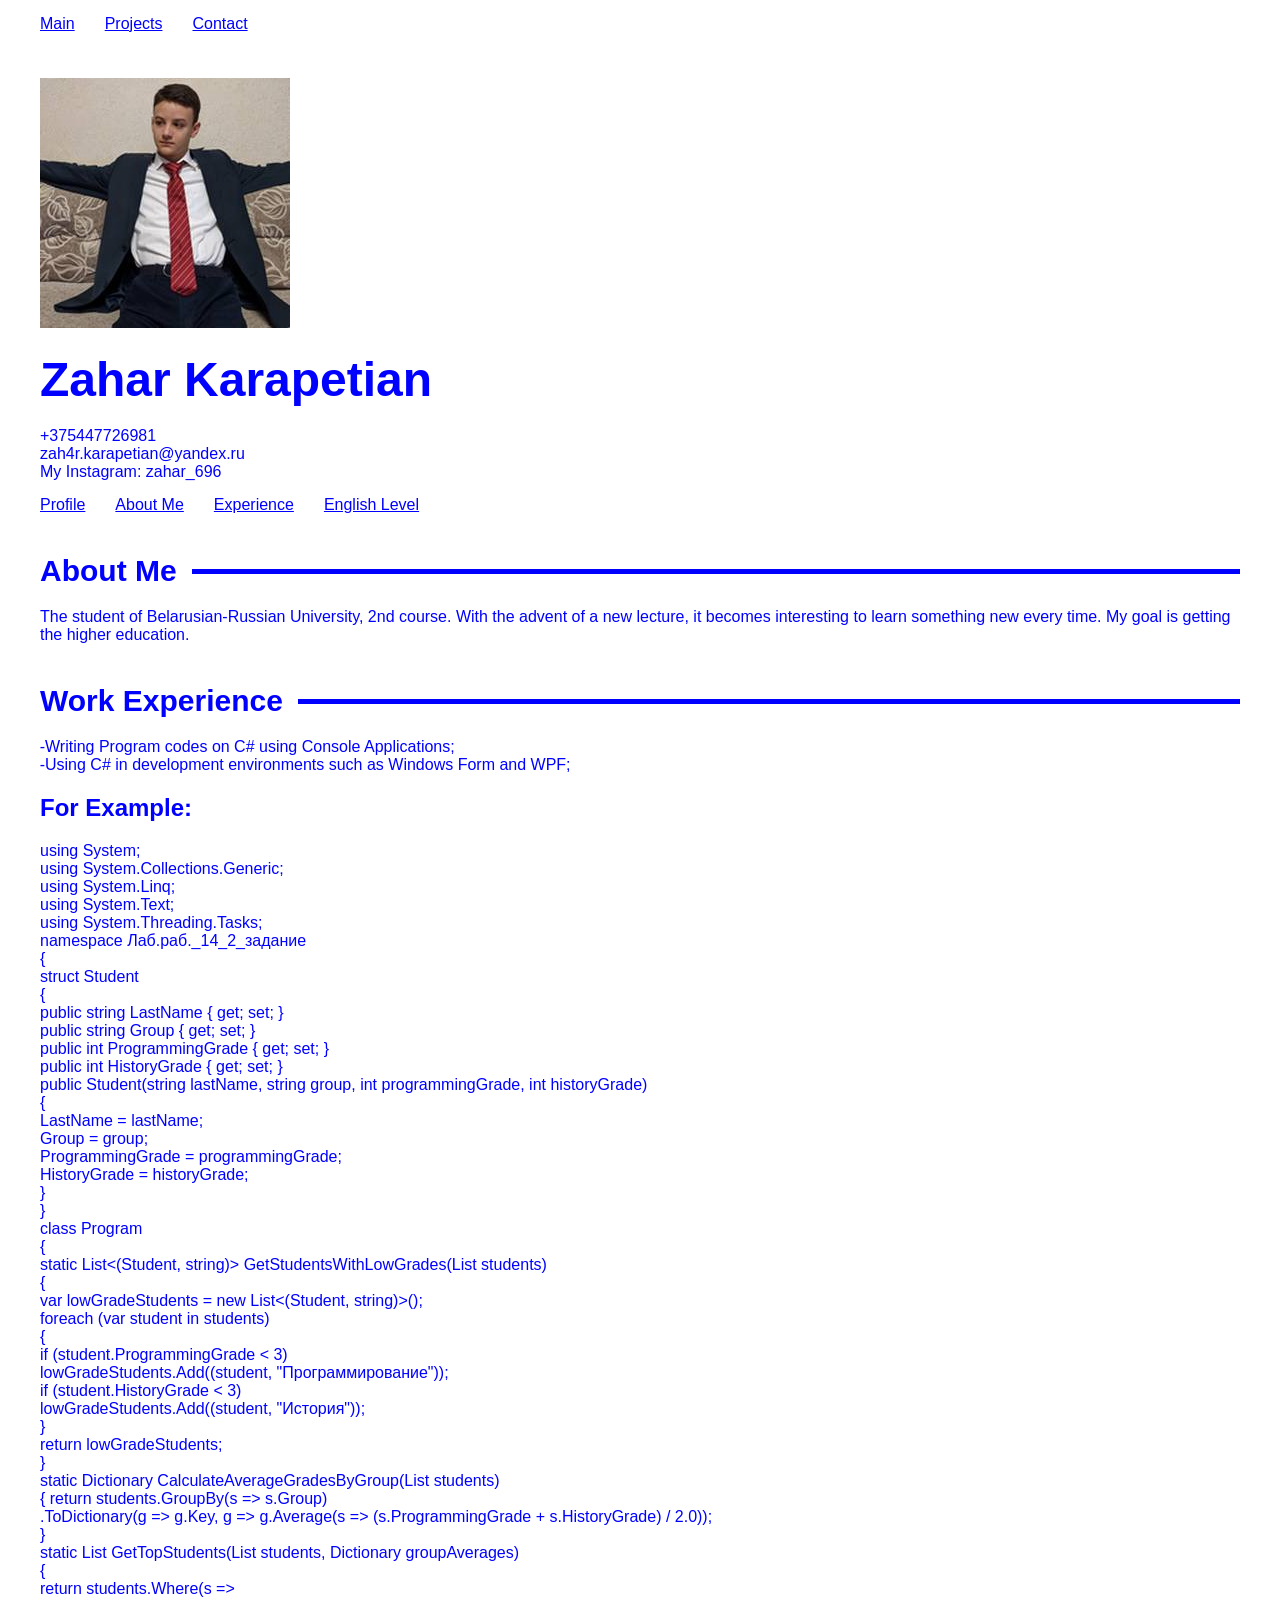
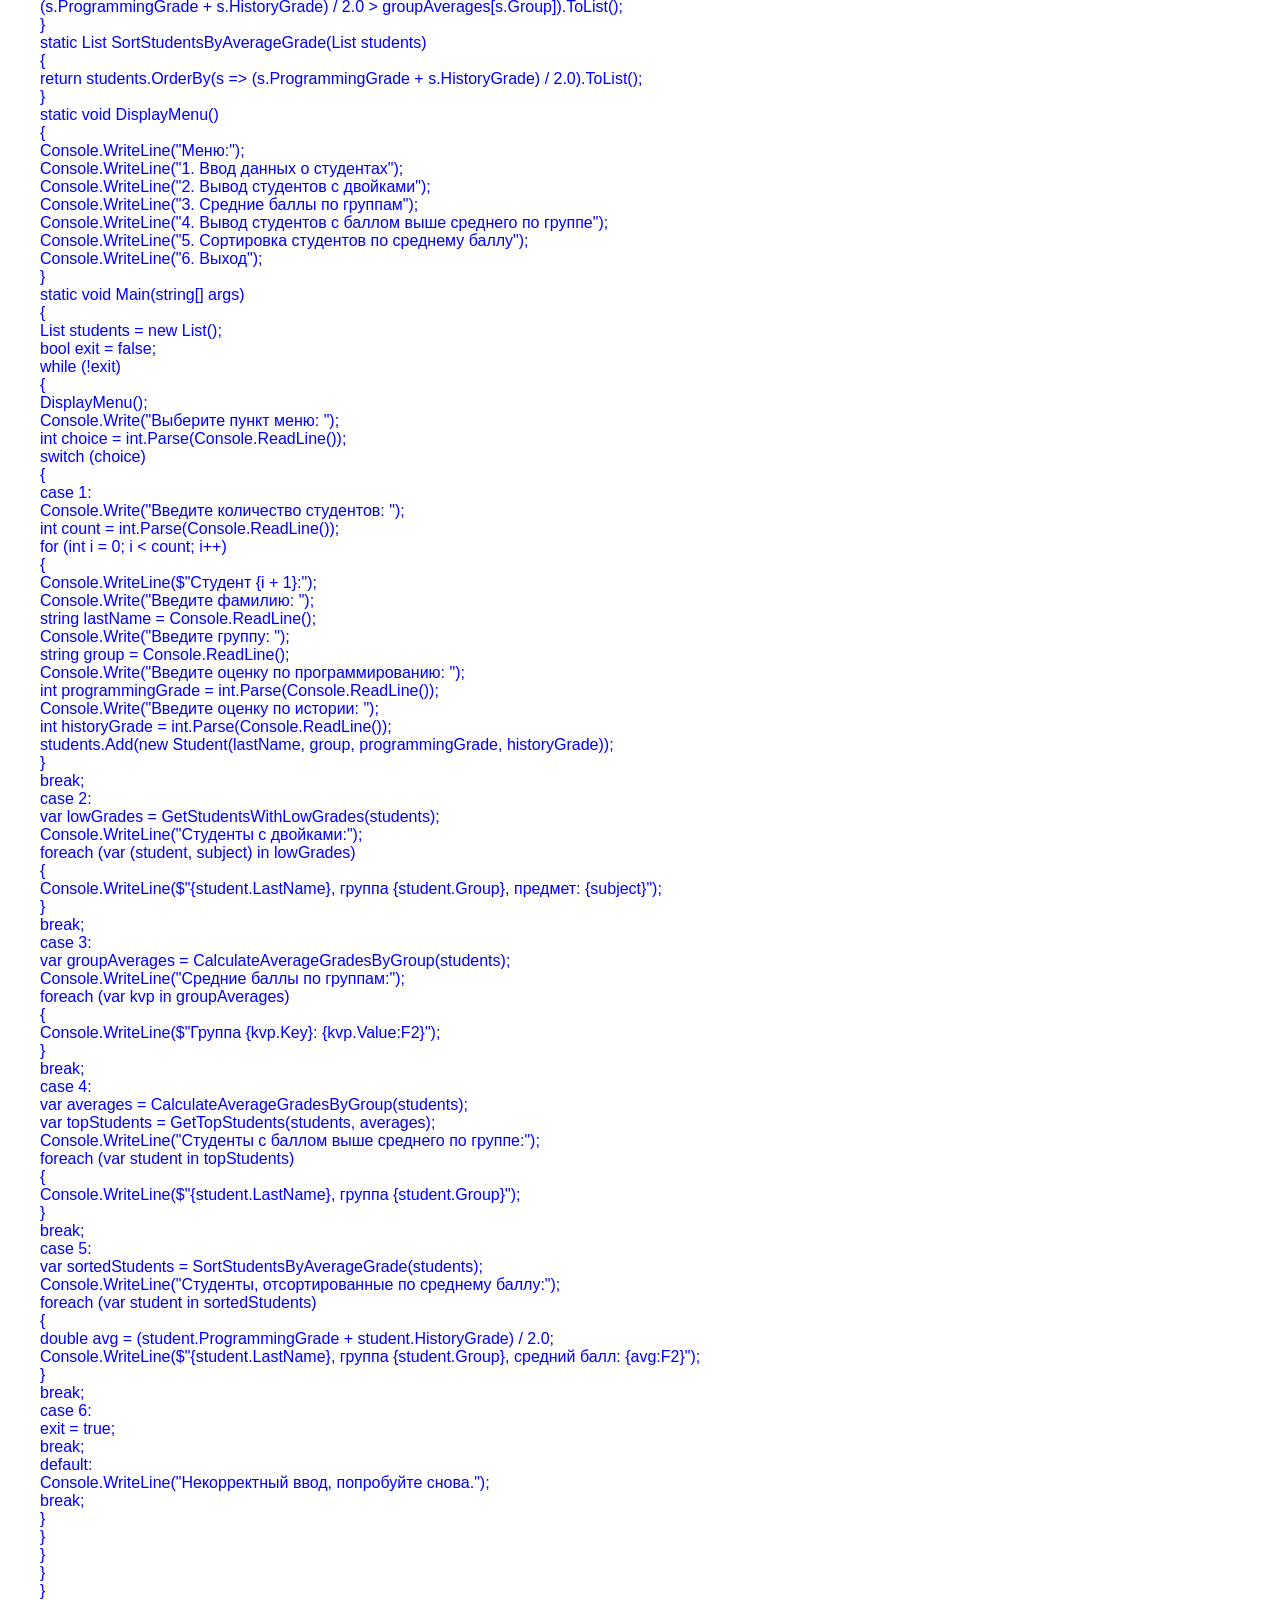
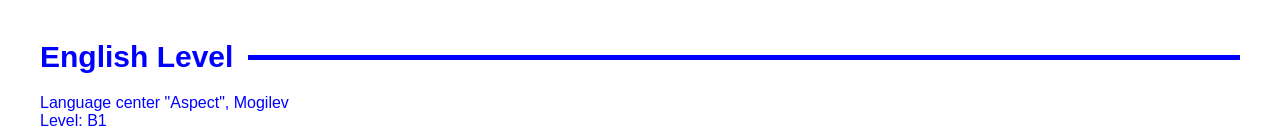
<file: index.html>
<!DOCTYPE html>
<html lang="en">
<head>
    <meta charset="UTF-8">
    <meta name="viewport" content="width=device-width, initial-scale=1.0">
    <title>Document</title>
    <style>
        * {
            margin: 0;
            padding: 0;
            font-family: 'Arial', sans-serif;
            color:blue;
        }   

        .container {
            max-width: 1200px;
            margin: 0 auto;
            padding: 0 20px;
        }

        .nav1-list {
            margin-top: 15px;
            display: flex;
            align-items: center;
            list-style: none;
            padding: 0;
            gap: 30px;
            color: blue;
        }

        .avatar {
            margin-top: 45px;
        }

        .nav2-list {
            margin-top: 30px;
            display: flex;
            align-items: center;
            list-style: none;
            padding: 0;
            gap: 30px;
            color: blue;
        }

        .h1-title {
            margin-top: 20px;
            font-size: 48px;
        }

        .contacts {
            margin-top: 20px;
            list-style: none;
        }

        .nav2-list {
            margin-top: 15px;
            display: flex;
            align-items: center;
            list-style: none;
            padding: 0;
            gap: 30px;
            color: blue;
        }

        .profile {
            margin-top: 40px;
        }

        .info-about-me {
            margin-top: 20px;
        }

        .work-experience {
            margin-top: 40px;
        }

        .experience-info {
            margin-top: 20px;
            margin-left: 5px;
            list-style: "-";
        }
        
        .example {
            margin-top: 20px;
        }

        .code {
            margin-top: 20px;
        }

        .english-level {
            margin-top: 40px;
        }

        .place-of-achieve-level {
            margin-top: 20px;
            list-style: none;
        }
        
        .about-me {
            display: flex;
            align-items: center;
            font-size: 30px;
            font-weight: bold;
            gap: 15px;
        }

        .about-me::before{
            display: none; 
        }

        .about-me::after {
            content: '';
            flex: 1;
            height: 5px;
            background-color: blue;
        }

        .work-experience {
            display: flex;
            align-items: center;
            font-size: 30px;
            font-weight: bold;
            gap: 15px;
        }

        .work-experience::before{
            display: none; 
        }

        .work-experience::after {
            content: '';
            flex: 1;
            height: 5px;
            background-color: blue;
        }

        .level {
            display: flex;
            align-items: center;
            font-size: 30px;
            font-weight: bold;
            gap: 15px;
        }

        .level::before{
            display: none; 
        }

        .level::after {
            content: '';
            flex: 1;
            height: 5px;
            background-color: blue;
        }

    </style>
</head>
<body>
    <navbar class="navbar1">
        <div class="container">
            <ul class="nav1-list">
                <li class="nav-item"><a href="#" class="nav-link active">Main</a></li>
                <li class="nav-item"><a href="#" class="nav-link">Projects</a></li>
                <li class="nav-item"><a href="#" class="nav-link">Contact</a></li>
            </ul>
        </div>
    </navbar>
    <header id="header" class="container"> 
        <div class="header-container">
            <div class="avatar"><img src="avatar.jpg" alt="Avatar"></div>
            <h1 class="h1-title">Zahar Karapetian</h1>
                <ul class="contacts">
                    <li class="item">+375447726981</li>
                    <li class="item">zah4r.karapetian@yandex.ru</li>
                    <li class="item">My Instagram: zahar_696</li>
                </ul>
        </div>
    </header>
    <navbar class="navbar2">
        <div class="container">
            <ul class="nav2-list">
                <li class="nav-item"><a href="#header">Profile</a></li>
                <li class="nav-item"><a href="#profile">About Me</a></li>
                <li class="nav-item"><a href="#experience">Experience</a></li>
                <li class="nav-item"><a href="#english-level">English Level</a></li>
            </ul>
        </div>
    </navbar>
    <section id="profile" class="profile">
        <div class="container">
            <h2 class="about-me">About Me</h2>
            <p class="info-about-me">
                The student of Belarusian-Russian University, 2nd course. With the advent of a new lecture,
                it becomes interesting to learn something new every time. My goal is getting the
                higher education.
            </p>
        </div>
    </section>
    <section id="experience" class="experience">
        <div class="container">
            <h2 class="work-experience">Work Experience</h2>
            <ul class="experience-info">
                <li>Writing Program codes on C# using Console Applications;</li>
                <li>Using С# in development environments such as Windows Form and WPF;</li>
            </ul>
            <h2 class="example">For Example:</h2>
            <p class="code">
                using System;<br>
                using System.Collections.Generic;<br>
                using System.Linq;<br>
                using System.Text;<br>
                using System.Threading.Tasks;<br>

                namespace Лаб.раб._14_2_задание<br>
                {<br>
                    struct Student<br>
                    {<br>
                        public string LastName { get; set; }<br>
                        public string Group { get; set; }<br>
                        public int ProgrammingGrade { get; set; }<br>
                        public int HistoryGrade { get; set; }<br>

                        public Student(string lastName, string group, int programmingGrade, int historyGrade)<br>
                        {<br>
                            LastName = lastName;<br>
                            Group = group;<br>
                            ProgrammingGrade = programmingGrade;<br>
                            HistoryGrade = historyGrade;<br>
                        }<br>
                    }<br>

                    class Program<br>
                    {<br>
                        static List<(Student, string)> GetStudentsWithLowGrades(List<Student> students)<br>
                        {<br>
                            var lowGradeStudents = new List<(Student, string)>();<br>

                            foreach (var student in students)<br>
                            {<br>
                                if (student.ProgrammingGrade < 3)<br>
                                    lowGradeStudents.Add((student, "Программирование"));<br>
                                if (student.HistoryGrade < 3)<br>
                                    lowGradeStudents.Add((student, "История"));<br>
                            }<br>

                            return lowGradeStudents;<br>
                        }<br>

                        static Dictionary<string, double> CalculateAverageGradesByGroup(List<Student> students)<br>
                        {
                            return students.GroupBy(s => s.Group)<br>
                                        .ToDictionary(g => g.Key, g => g.Average(s => (s.ProgrammingGrade + s.HistoryGrade) / 2.0));<br>
                        }<br>

                        static List<Student> GetTopStudents(List<Student> students, Dictionary<string, double> groupAverages)<br>
                        {<br>
                            return students.Where(s =><br>
                                (s.ProgrammingGrade + s.HistoryGrade) / 2.0 > groupAverages[s.Group]).ToList();<br>
                        }<br>

                        static List<Student> SortStudentsByAverageGrade(List<Student> students)<br>
                        {<br>
                            return students.OrderBy(s => (s.ProgrammingGrade + s.HistoryGrade) / 2.0).ToList();<br>
                        }<br>

                        static void DisplayMenu()<br>
                        {<br>
                            Console.WriteLine("Меню:");<br>
                            Console.WriteLine("1. Ввод данных о студентах");<br>
                            Console.WriteLine("2. Вывод студентов с двойками");<br>
                            Console.WriteLine("3. Средние баллы по группам");<br>
                            Console.WriteLine("4. Вывод студентов с баллом выше среднего по группе");<br>
                            Console.WriteLine("5. Сортировка студентов по среднему баллу");<br>
                            Console.WriteLine("6. Выход");<br>
                        }<br>

                        static void Main(string[] args)<br>
                        {<br>
                            List<Student> students = new List<Student>();<br>
                            bool exit = false;<br>

                            while (!exit)<br>
                            {<br>
                                DisplayMenu();<br>
                                Console.Write("Выберите пункт меню: ");<br>
                                int choice = int.Parse(Console.ReadLine());<br>

                                switch (choice)<br>
                                {<br>
                                    case 1:<br>
                                        Console.Write("Введите количество студентов: ");<br>
                                        int count = int.Parse(Console.ReadLine());<br>

                                        for (int i = 0; i < count; i++)<br>
                                        {<br>
                                            Console.WriteLine($"Студент {i + 1}:");<br>
                                            Console.Write("Введите фамилию: ");<br>
                                            string lastName = Console.ReadLine();<br>
                                            Console.Write("Введите группу: ");<br>
                                            string group = Console.ReadLine();<br>
                                            Console.Write("Введите оценку по программированию: ");<br>
                                            int programmingGrade = int.Parse(Console.ReadLine());<br>
                                            Console.Write("Введите оценку по истории: ");<br>
                                            int historyGrade = int.Parse(Console.ReadLine());<br>

                                            students.Add(new Student(lastName, group, programmingGrade, historyGrade));<br>
                                        }<br>

                                        break;<br>

                                    case 2:<br>
                                        var lowGrades = GetStudentsWithLowGrades(students);<br>
                                        Console.WriteLine("Студенты с двойками:");<br>
                                        foreach (var (student, subject) in lowGrades)<br>
                                        {<br>
                                            Console.WriteLine($"{student.LastName}, группа {student.Group}, предмет: {subject}");<br>
                                        }<br>

                                        break;<br>

                                    case 3:<br>
                                        var groupAverages = CalculateAverageGradesByGroup(students);<br>
                                        Console.WriteLine("Средние баллы по группам:");<br>
                                        foreach (var kvp in groupAverages)<br>
                                        {<br>
                                            Console.WriteLine($"Группа {kvp.Key}: {kvp.Value:F2}");<br>
                                        }<br>

                                        break;<br>

                                    case 4:<br>
                                        var averages = CalculateAverageGradesByGroup(students);<br>
                                        var topStudents = GetTopStudents(students, averages);<br>
                                        Console.WriteLine("Студенты с баллом выше среднего по группе:");<br>
                                        foreach (var student in topStudents)<br>
                                        {<br>
                                            Console.WriteLine($"{student.LastName}, группа {student.Group}");<br>
                                        }<br>

                                        break;<br>

                                    case 5:<br>
                                        var sortedStudents = SortStudentsByAverageGrade(students);<br>
                                        Console.WriteLine("Студенты, отсортированные по среднему баллу:");<br>
                                        foreach (var student in sortedStudents)<br>
                                        {<br>
                                            double avg = (student.ProgrammingGrade + student.HistoryGrade) / 2.0;<br>
                                            Console.WriteLine($"{student.LastName}, группа {student.Group}, средний балл: {avg:F2}");<br>
                                        }<br>

                                        break;<br>

                                    case 6:<br>
                                        exit = true;<br>
                                        break;<br>

                                    default:<br>
                                        Console.WriteLine("Некорректный ввод, попробуйте снова.");<br>
                                        break;<br>
                                }<br>
                            }<br>
                        }<br>
                    }<br>
                }<br>
            </p>
        </div>
    </section>
    <footer id="english-level" class="english-level">
        <div class="container">
            <h2 class="level">English Level</h2>
            <ul class="place-of-achieve-level">
                <li>Language center "Aspect", Mogilev</li>
                <li>Level: B1</li>
            </ul>
        </div>
    </footer>
</body>
</html>
</file>
